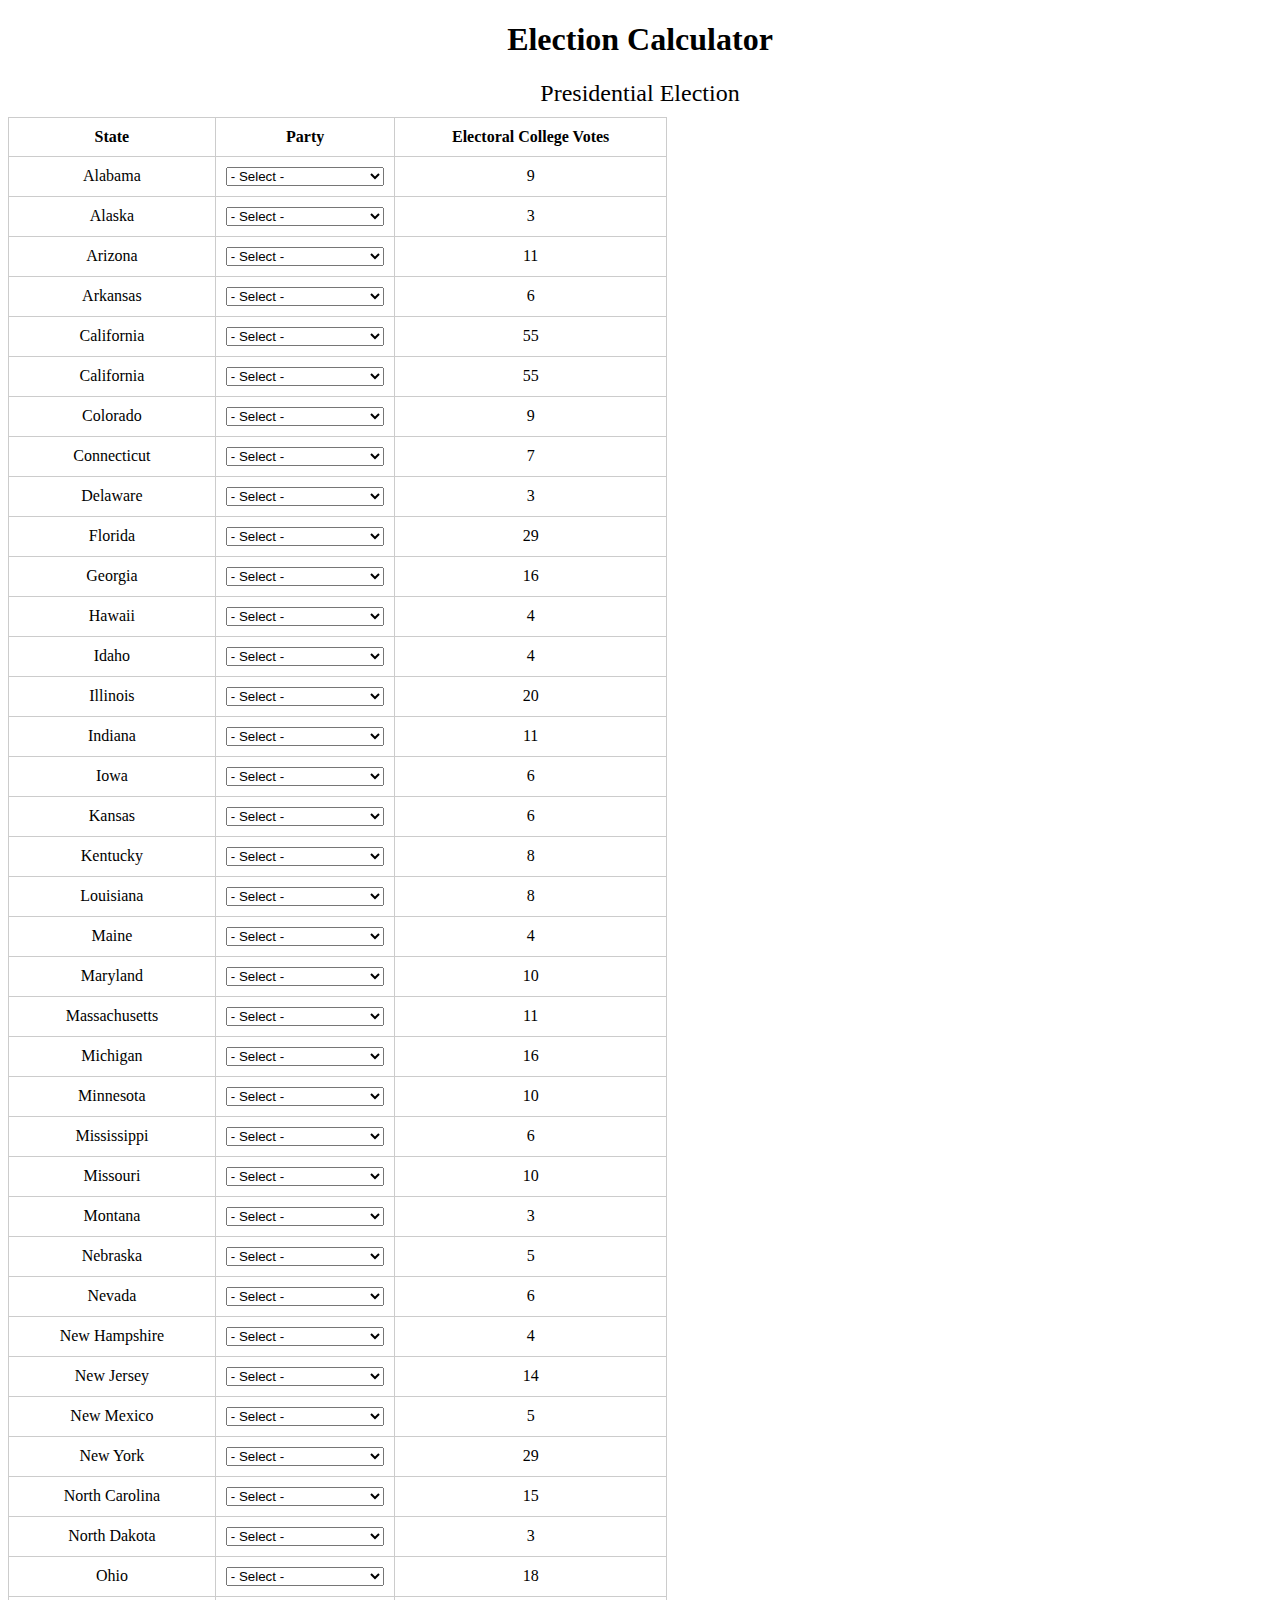
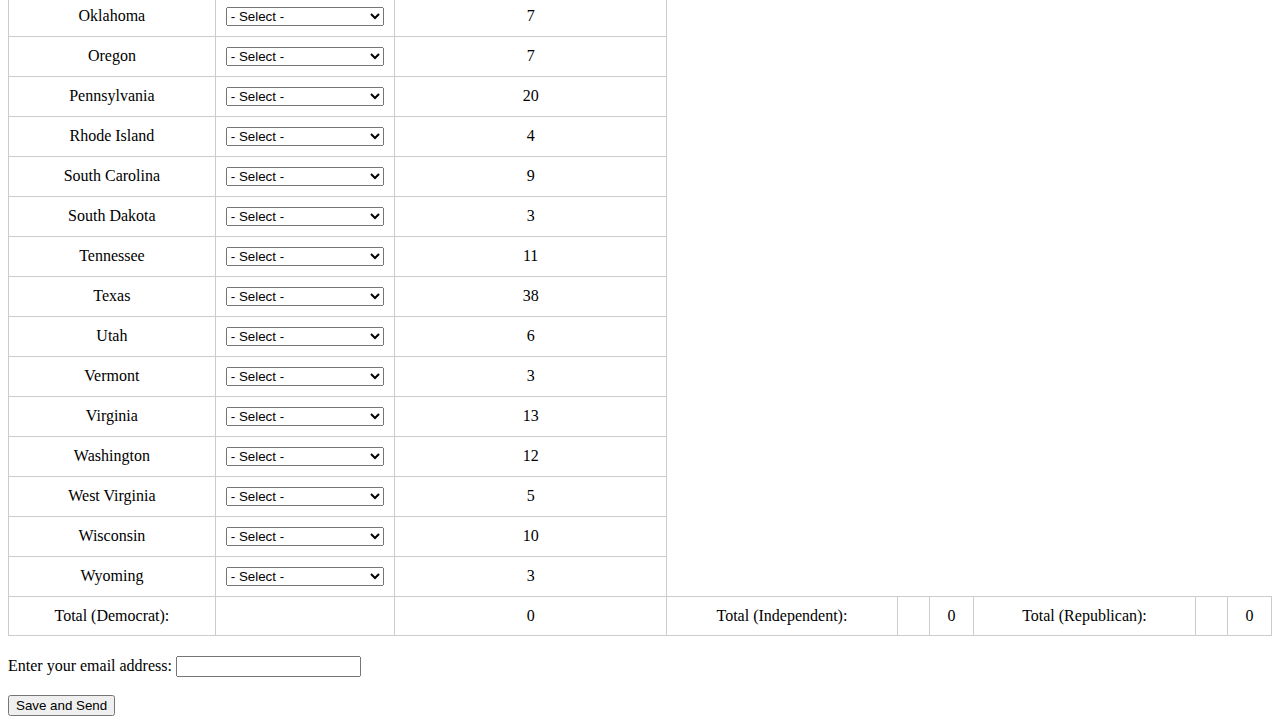
<file: index.html>
<!DOCTYPE html>
<html>
<head>
    <title>Election Calculator</title>
    <link rel="stylesheet" type="text/css" href="app/static/css/style.css">
    <script src="app/static/js/script.js" defer></script>
</head>
<body>
    <h1>Election Calculator</h1>

    <!-- First Table for Presidential Election -->
    <table id="presidential-table">
        <caption>Presidential Election</caption>
        <thead>
            <tr>
                <th>State</th>
                <th>Party</th>
                <th>Electoral College Votes</th>
            </tr>
        </thead>
        <tbody>
            <script>
                // Array of state data (name and electoral votes) for all 50 states
                const statesData = [
                    { name: "Alabama", votes: 9 },
                    { name: "Alaska", votes: 3 },
                    { name: "Arizona", votes: 11 },
                    { name: "Arkansas", votes: 6 },
                    { name: "California", votes: 55 },
                    { name: "California", votes: 55 },
                    { name: "Colorado", votes: 9 },
                    { name: "Connecticut", votes: 7 },
                    { name: "Delaware", votes: 3 },
                    { name: "Florida", votes: 29 },
                    { name: "Georgia", votes: 16 },
                    { name: "Hawaii", votes: 4 },
                    { name: "Idaho", votes: 4 },
                    { name: "Illinois", votes: 20 },
                    { name: "Indiana", votes: 11 },
                    { name: "Iowa", votes: 6 },
                    { name: "Kansas", votes: 6 },
                    { name: "Kentucky", votes: 8 },
                    { name: "Louisiana", votes: 8 },
                    { name: "Maine", votes: 4 },
                    { name: "Maryland", votes: 10 },
                    { name: "Massachusetts", votes: 11 },
                    { name: "Michigan", votes: 16 },
                    { name: "Minnesota", votes: 10 },
                    { name: "Mississippi", votes: 6 },
                    { name: "Missouri", votes: 10 },
                    { name: "Montana", votes: 3 },
                    { name: "Nebraska", votes: 5 },
                    { name: "Nevada", votes: 6 },
                    { name: "New Hampshire", votes: 4 },
                    { name: "New Jersey", votes: 14 },
                    { name: "New Mexico", votes: 5 },
                    { name: "New York", votes: 29 },
                    { name: "North Carolina", votes: 15 },
                    { name: "North Dakota", votes: 3 },
                    { name: "Ohio", votes: 18 },
                    { name: "Oklahoma", votes: 7 },
                    { name: "Oregon", votes: 7 },
                    { name: "Pennsylvania", votes: 20 },
                    { name: "Rhode Island", votes: 4 },
                    { name: "South Carolina", votes: 9 },
                    { name: "South Dakota", votes: 3 },
                    { name: "Tennessee", votes: 11 },
                    { name: "Texas", votes: 38 },
                    { name: "Utah", votes: 6 },
                    { name: "Vermont", votes: 3 },
                    { name: "Virginia", votes: 13 },
                    { name: "Washington", votes: 12 },
                    { name: "West Virginia", votes: 5 },
                    { name: "Wisconsin", votes: 10 },
                    { name: "Wyoming", votes: 3 },
                ];

                for (const stateData of statesData) {
                    document.write(`
                        <tr data-state="${stateData.name}">
                            <td>${stateData.name}</td>
                            <td>
                                <select class="party-select">
                                    <option value="" disabled selected>- Select -</option>
                                    <option value="Democrat">Democrat</option>
                                    <option value="Independent">Independent</option>
                                    <option value="Republican">Republican</option>
                                </select>
                            </td>
                            <td data-electoral-votes="${stateData.votes}">${stateData.votes}</td>
                        </tr>
                    `);
                }
            </script>
        </tbody>
        <tfoot>
            <tr>
                <td>Total (Democrat):</td>
                <td></td>
                <td id="presidential-total-Democrat">0</td>
                <td>Total (Independent):</td>
                <td></td>
                <td id="presidential-total-Independent">0</td>
                <td>Total (Republican):</td>
                <td></td>
                <td id="presidential-total-Republican">0</td>
            </tr>
        </tfoot>
    </table>

    <!-- Additional tables can be added for Senate and House using the same method -->



<!-- Inside your existing HTML file, add the email form below your election calculator content -->
    <form method="POST" action="https://formspree.io/f/xnqkyrvb">
        <label for="email">Enter your email address:</label>
        <input type="email" name="email" required><br><br>

        <!-- Add a hidden field to store the election results -->
        <input type="hidden" name="results" value="Total Election Results: {your results here}">

        <input type="submit" value="Save and Send">
    </form>
</body>
</html>
</file>
<file: app/static/css/style.css>
/* Add this code to style.css */
h1 {
    text-align: center;
}

#presidential-table {
    width: 100%;
    border-collapse: collapse;
    text-align: center;
    margin: 20px 0;
}

th, td {
    border: 1px solid #ccc;
    padding: 10px;
}

caption {
    font-size: 24px;
    margin-bottom: 10px;
}

select {
    width: 100%;
}

tr[data-state] {
    cursor: pointer;
}

/* Define party colors */
.party-Democrat {
    background-color: blue;
    color: white;
}

.party-Republican {
    background-color: red;
    color: white;
}

.party-Independent {
    background-color: green;
    color: white;
}
</file>
